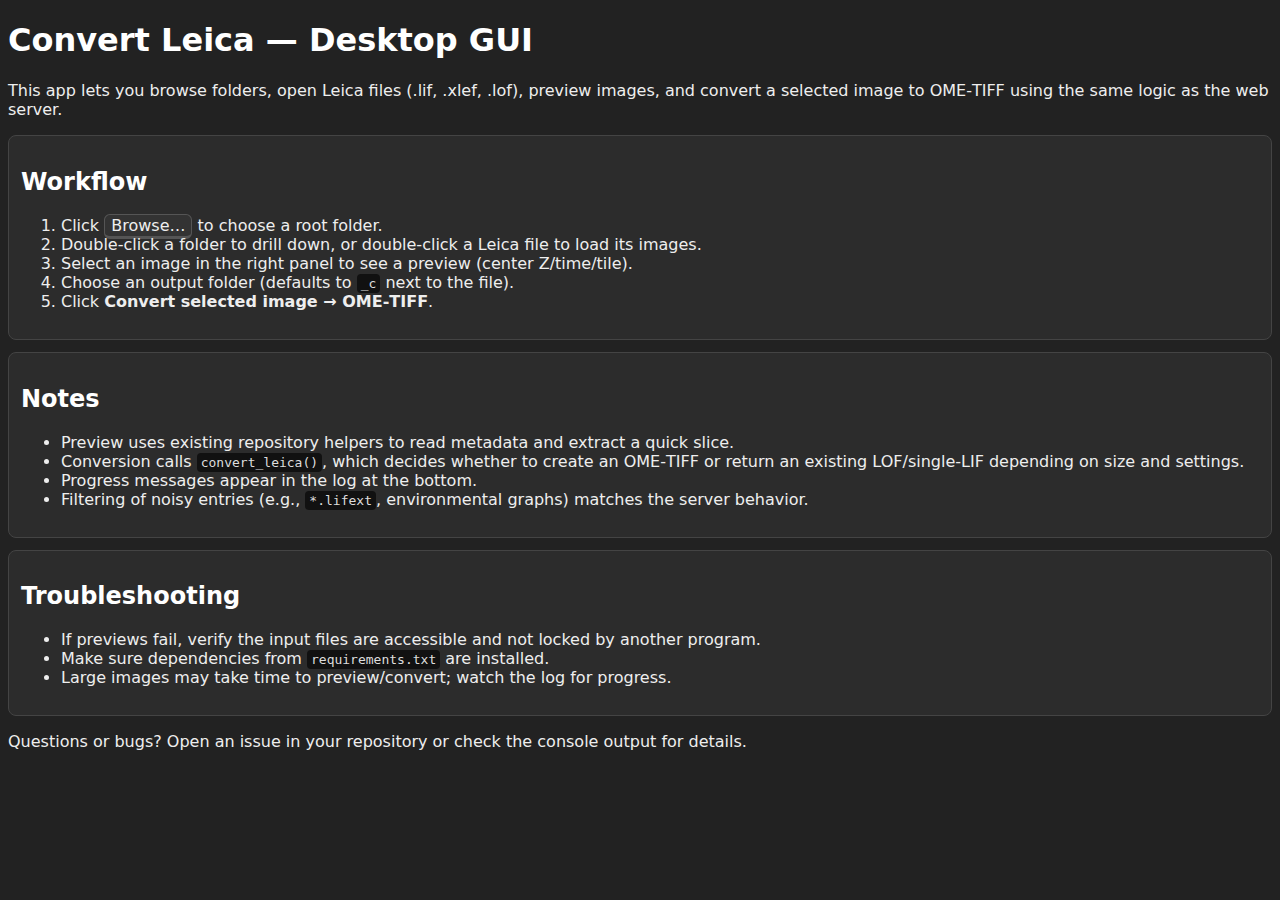
<file: ConvertLeicaQTHelp.html>
<!DOCTYPE html>
<html lang="en">
<head>
  <meta charset="utf-8" />
  <title>Convert Leica — Help</title>
  <style>
    body { background:#222; color:#eee; font-family: system-ui, -apple-system, Segoe UI, Roboto, Arial, sans-serif; }
    a { color:#6bb6ff; }
    code, pre { background:#111; color:#ddd; padding:2px 4px; border-radius:4px; }
    h1,h2,h3 { color:#fff; }
    .box { background:#2c2c2c; border:1px solid #444; border-radius:8px; padding:12px; margin:12px 0; }
    .kbd { background:#333; border:1px solid #555; border-bottom-width:3px; border-radius:6px; padding:1px 6px; }
  </style>
</head>
<body>
  <h1>Convert Leica — Desktop GUI</h1>
  <p>This app lets you browse folders, open Leica files (.lif, .xlef, .lof), preview images, and convert a selected image to OME‑TIFF using the same logic as the web server.</p>

  <div class="box">
    <h2>Workflow</h2>
    <ol>
      <li>Click <span class="kbd">Browse…</span> to choose a root folder.</li>
      <li>Double‑click a folder to drill down, or double‑click a Leica file to load its images.</li>
      <li>Select an image in the right panel to see a preview (center Z/time/tile).</li>
      <li>Choose an output folder (defaults to <code>_c</code> next to the file).</li>
      <li>Click <strong>Convert selected image → OME‑TIFF</strong>.</li>
    </ol>
  </div>

  <div class="box">
    <h2>Notes</h2>
    <ul>
      <li>Preview uses existing repository helpers to read metadata and extract a quick slice.</li>
      <li>Conversion calls <code>convert_leica()</code>, which decides whether to create an OME‑TIFF or return an existing LOF/single‑LIF depending on size and settings.</li>
      <li>Progress messages appear in the log at the bottom.</li>
      <li>Filtering of noisy entries (e.g., <code>*.lifext</code>, environmental graphs) matches the server behavior.</li>
    </ul>
  </div>

  <div class="box">
    <h2>Troubleshooting</h2>
    <ul>
      <li>If previews fail, verify the input files are accessible and not locked by another program.</li>
      <li>Make sure dependencies from <code>requirements.txt</code> are installed.</li>
      <li>Large images may take time to preview/convert; watch the log for progress.</li>
    </ul>
  </div>

  <p>Questions or bugs? Open an issue in your repository or check the console output for details.</p>
</body>
</html>
</file>
